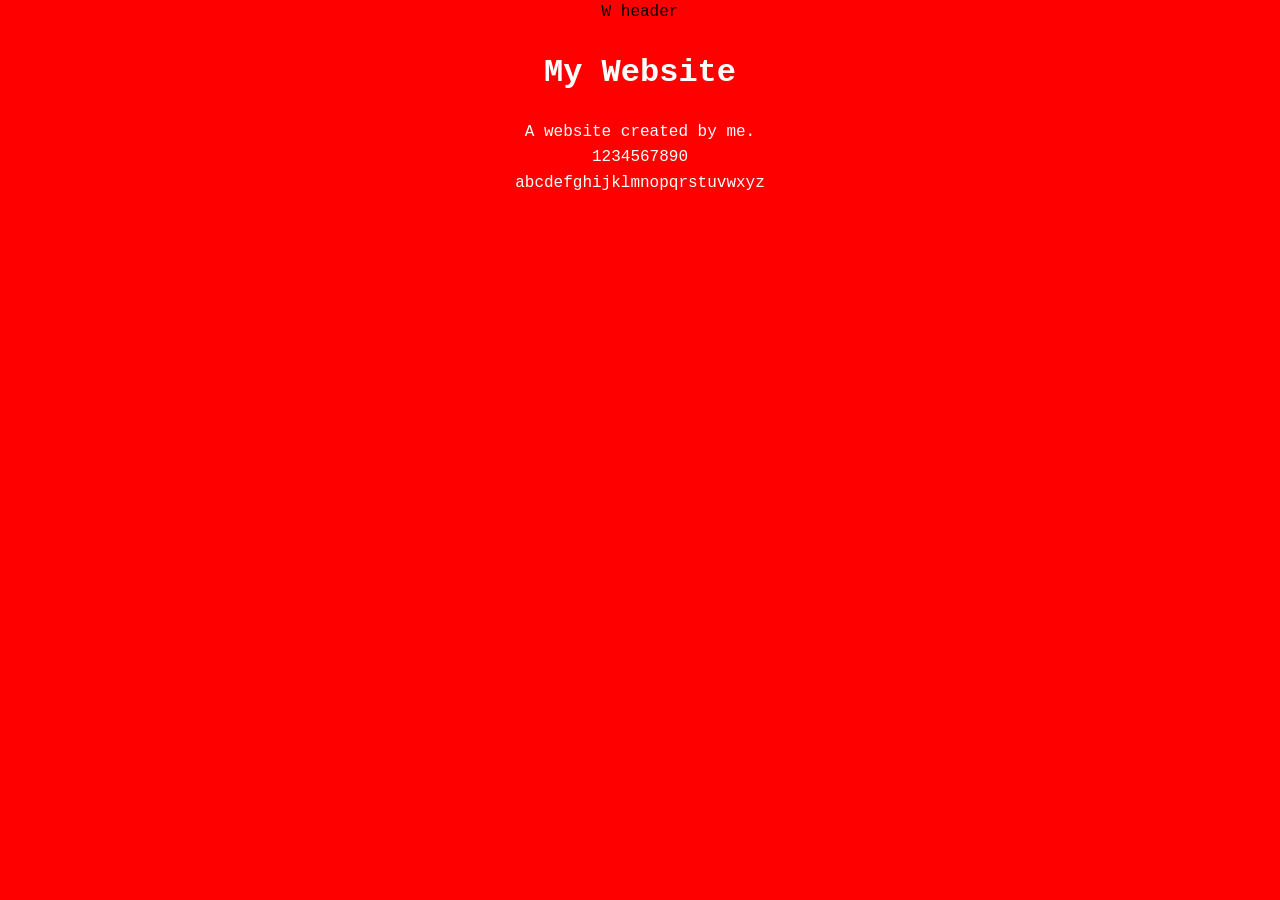
<file: indexB.html>
<!DOCTYPE html>
<head>
<title>test title</title>
<meta charset="UTF-8">
<meta name="viewport" content="width=device-width, initial-scale=1">
<link rel="stylesheet" href="style.css">
</head>
<header>
  W header
</header>
<body>
<h1>My Website</h1>
<p>
A website created by me.<br>
1234567890<br>
abcdefghijklmnopqrstuvwxyz
</p>

</body>
</html>
</file>
<file: style.css>
body {
    font-family: "Courier New", monospace;
    line-height: 1.6;
    margin: 0;
    padding: 0;
    background-color: red;
    color: #fff;
    text-align: center;
}
header {
    text-align: center;
    color: #000;
}
</file>
